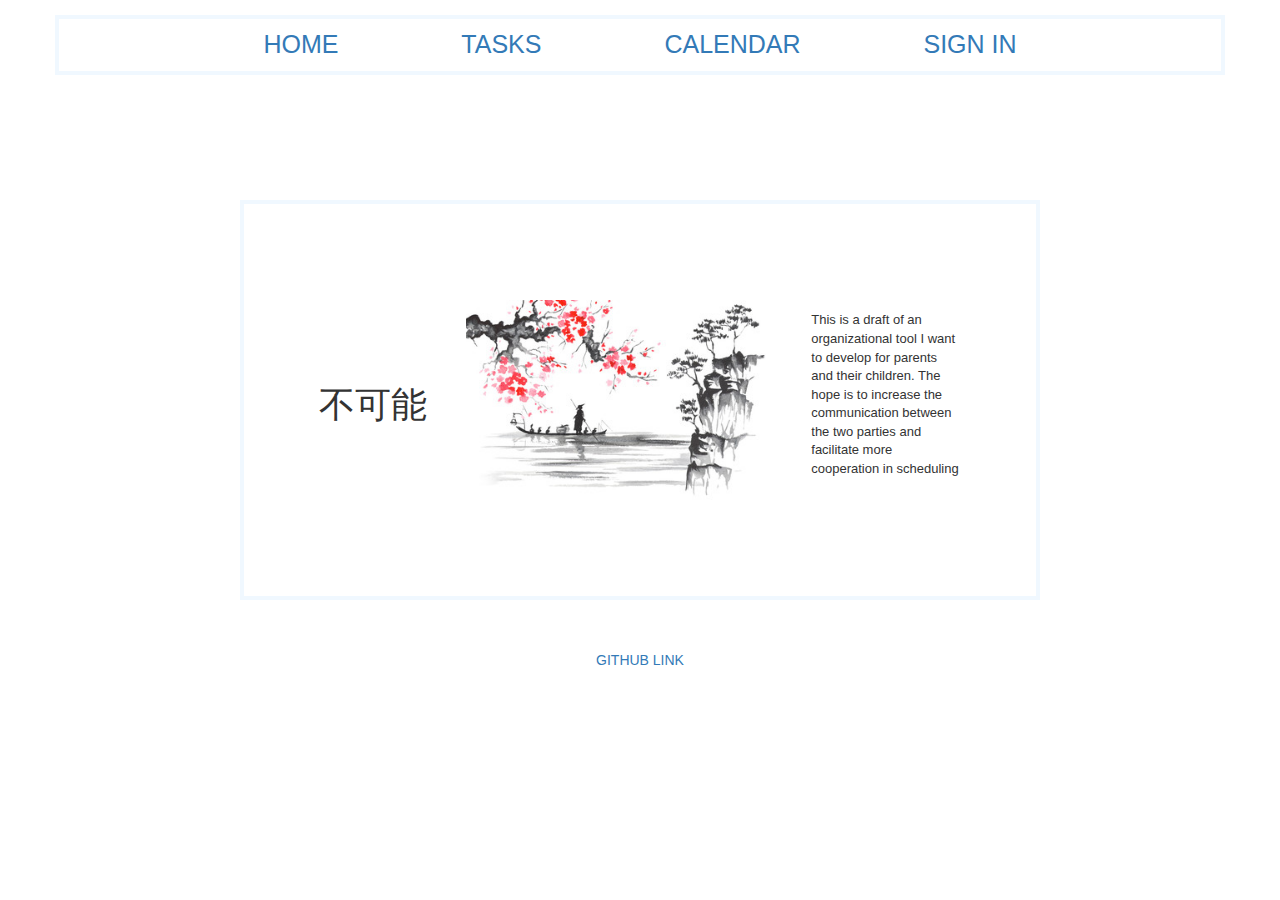
<file: index.html>
<!DOCTYPE HTML>

<html>

<head>
  <link rel="stylesheet" href="https://maxcdn.bootstrapcdn.com/bootstrap/3.4.1/css/bootstrap.min.css">
  <link rel="stylesheet" href="/style/style.css">
  <meta http-equiv="Content-Type" content="text/html; charset=utf-8" />
</head>

<body>

<!-- MENU -->
<div class="menu container">

  <a href="index.html">HOME</a>
  <a href="tasks.html">TASKS</a>
  <a href="calendar.html">CALENDAR</a>
  <a href="signin.html">SIGN IN</a>

</div>

<!-- BODY -->

<div class="intro container">

  <h1>不可能</h1>

  <img src="/images/pic2.jpg" width="300px">
  <div class="para">
  <p>This is a draft of an organizational tool I want to develop for parents and their children. The hope is to increase the communication between the two parties and facilitate more cooperation in scheduling</p>
  </div>
</div>

<div class="container">
<a href="https://github.com/Cgerard703/fukanouproject.git" style="display:flex;justify-content:center;margin-top:50px;">GITHUB LINK</a>
</div>

</body>

</html>
</file>
<file: style/style.css>
body {


}

.menu {

  border:4px aliceblue solid;
  height: 60px;
  padding-right:20px;
  padding-left:20px;
  margin-top:15px;
  font-size: 25px;

  display:flex;
  justify-content:space-around;
  align-items:center;

}

a.menu {
 font-size:15px;
 color: black;
 font:monospace;
}


.signin {

  border:4px aliceblue solid;
  height: 400px;
  width: 800px;
  margin-top:125px;
  font-size: 25px;
  display:flex;
  justify-content:space-around;
  align-items:center;


}

.profilepic {

  border:2px aliceblue solid;
  width: 175px;
  height: 175px;


}

img.profilepic {
border-radius:32px;

}

.fields {
  display:flex;
  flex-direction:column;
  width:350px;
}

.tasks {

  border:4px aliceblue solid;
  height: 400px;
  width: 800px;
  margin-top:125px;
  font-size: 25px;



}

.checkbox {
  border:4px aliceblue solid;
  height:50px;
  width:50px;
}

.taskitem {
  display:flex;
  justify-content:space-evenly;
  flex-wrap:wrap;
  align-items:center;
  margin-top:20px;

}

.calendarbox {
  border:4px aliceblue solid;
  height: 400px;
  width: 800px;
  margin-top:125px;
  font-size: 25px;

}

.daylabel {
  display:flex;
  justify-content:space-evenly;
}

.day {
  display:flex;
  justify-content:space-evenly;
  flex-wrap: row;

}

.daybox {
  border:2px grey solid;
  height: 325px;
  width: 75px;
  margin-top:5px;
  font-size: 25px;

}

.intro {
  border:4px aliceblue solid;
  height: 400px;
  width: 800px;
  margin-top:125px;
  font-size: 15px;

  display:flex;
  justify-content:space-around;
  align-items:center;
  flex-wrap:row;

}

.para {

  width:150px;
  margin-left:5px;
  font-size:13px;
}

 {


}
</file>
